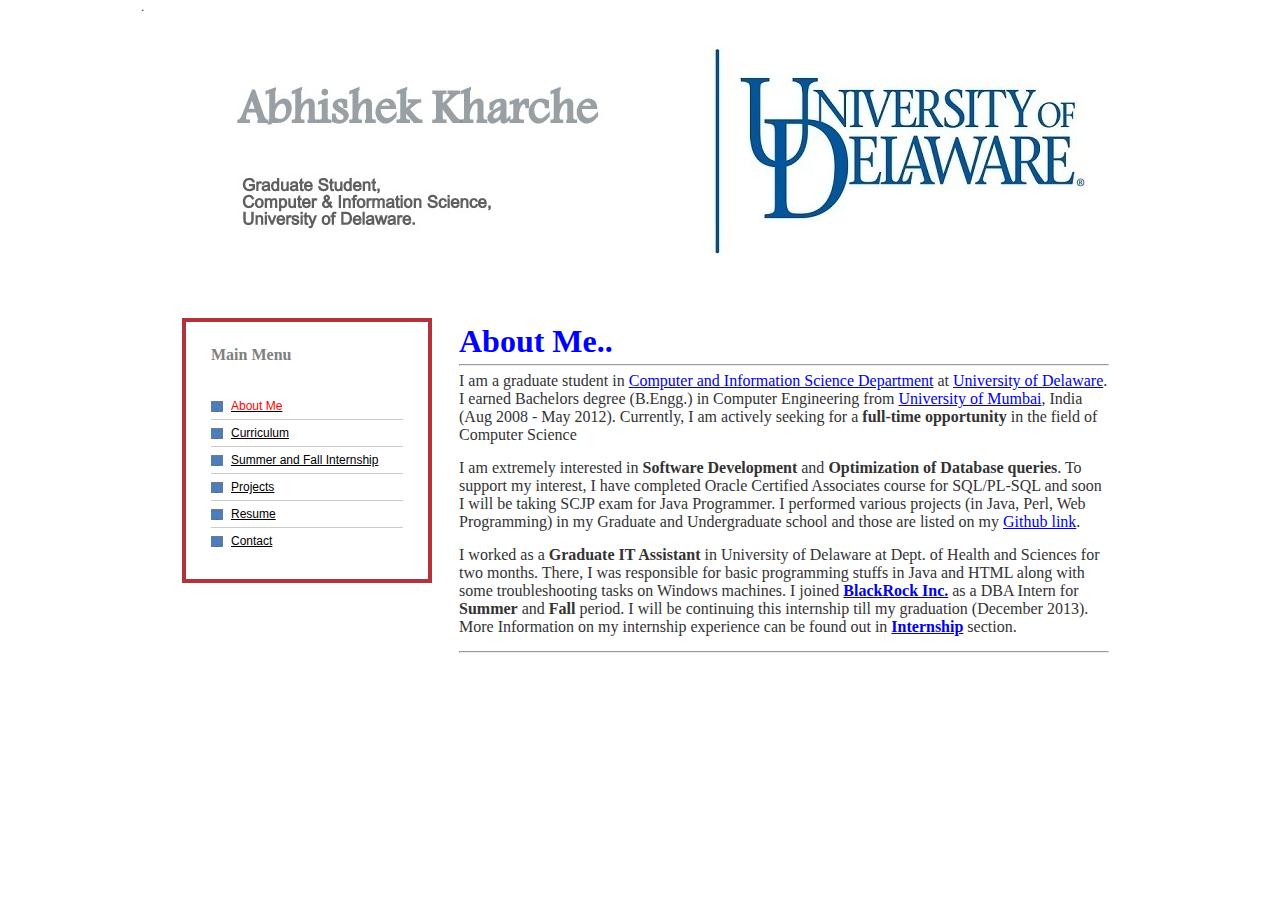
<file: index.html>
<!DOCTYPE html PUBLIC "-//W3C//DTD XHTML 1.0 Transitional//EN" "http://www.w3.org/TR/xhtml1/DTD/xhtml1-transitional.dtd">
<html xmlns="http://www.w3.org/1999/xhtml">
<head>
  <title>Abhishek Kharche</title>
  <meta name="description" content="I am Abhishek Kharche and this is my personal website hosted on University of Delaware eecis server.">
  <meta name="keywords" content="Abhishek, Kharche, UDel">
  <meta http-equiv="Content-Type"
 content="text/html; charset=iso-8859-1">
  <link href="css/style.css" rel="stylesheet" type="text/css">
</head>
<body>
<div class="main">
<div class="page">.
<div class="header"><img src="images/header.jpg" alt="" height="304"
 width="998"></div>
<div class="content">
<div class="leftpanel">
<h2><font size="3" face="Verdana" color="grey">Main Menu</font></h2>
<ul>
  <li style="border-top: medium none;"><a href="index.html"><font color="red">About Me</font></a></li>
  <li><a href="Curriculum.html">Curriculum</a></li>
  <li><a href="Internship.html">Summer and Fall Internship</a></li>
  <li><a href="Projects.html">Projects</a></li>
  <li><a href="Resume.html">Resume</a></li>
  <li><a href="Contacts.html">Contact</a></li>
</ul>
</div>
<div class="rightpanel">
<h1 class="title"><font size="6" face="Cursive" color="blue">About Me..</font></h1>
<hr><p><font size="3" face="Roman">I am a graduate student in <a href="http://www.cis.udel.edu/">Computer and Information Science Department</a> 
at <a href="http://www.udel.edu/">University of Delaware</a>.
I earned Bachelors degree (B.Engg.) in Computer Engineering 
from <a href="http://www.mu.ac.in/">University of Mumbai</a>, India (Aug 2008 - May 2012).
Currently, I am actively seeking for a <b>full-time opportunity</b> in the field of Computer Science</font></p>
<p><font size="3" face="Roman">I am extremely interested in <b>Software Development</b> and <b>Optimization of Database queries</b>. 
To support my interest, I have completed Oracle Certified Associates course for SQL/PL-SQL and soon I will be taking SCJP exam for Java Programmer. 
I performed various projects (in Java, Perl, Web Programming) in my Graduate and Undergraduate school and those are listed on  
my <a href="https://github.com/abhishek-kharche">Github link</a>.</font></p>
<p><font size="3" face="Roman">I worked as a <b>Graduate IT Assistant</b> in University of Delaware at Dept. of Health and Sciences for two months.
There, I was responsible for basic programming stuffs in Java and HTML along with some troubleshooting tasks on Windows machines.
I joined <a href="http://www.blackrock.com/"><b>BlackRock Inc.</b></a> as a DBA Intern for <b>Summer</b> and <b>Fall</b> period. 
I will be continuing this internship till my graduation (December 2013). 
More Information on my internship experience can be found out in <a href="Internship.html"><b>Internship</b></a> section.</font></p><hr>
</div>
</div>
</div>
</div>
</body>
</html>
</file>
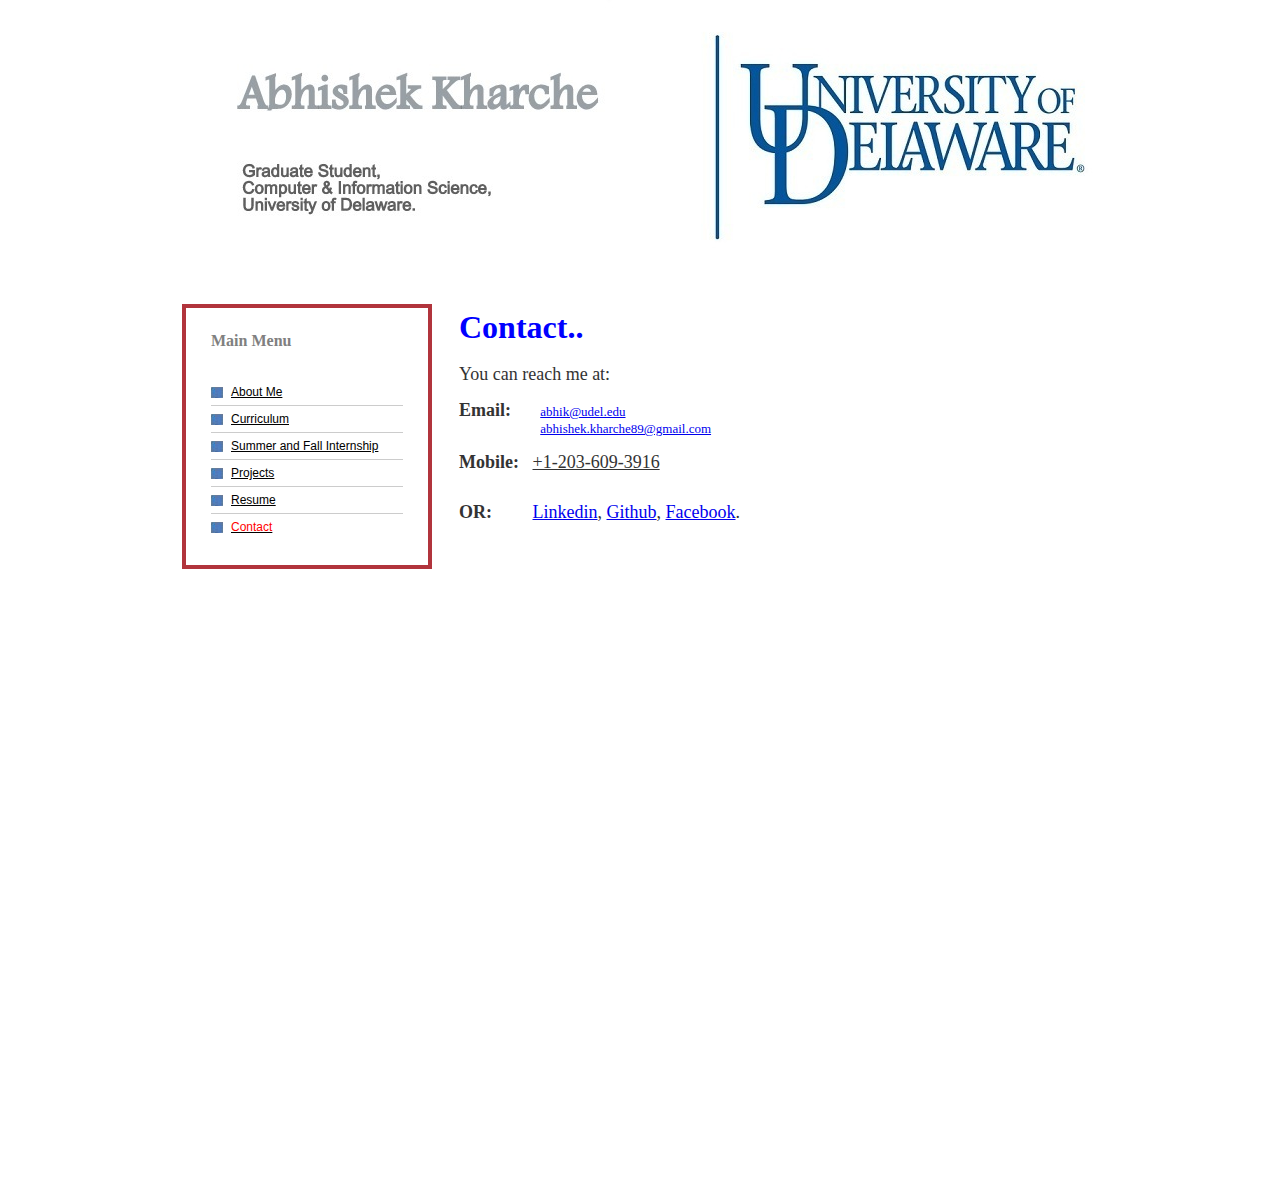
<file: Contacts.html>
<!DOCTYPE html PUBLIC "-//W3C//DTD XHTML 1.0 Transitional//EN" "http://www.w3.org/TR/xhtml1/DTD/xhtml1-transitional.dtd">
<html xmlns="http://www.w3.org/1999/xhtml">
<head>
  <title>Contacts - Abhishek Kharche</title>
  <meta name="description" content="Abhishek Kharche contact methods.">
  <meta name="keywords" content="Abhishek, Kharche, email, contact">
  <meta http-equiv="Content-Type"
 content="text/html; charset=iso-8859-1">
  <link href="css/style.css" rel="stylesheet" type="text/css">
</head>
<body>
<div class="main">
<div class="page">
<div class="header"><img src="images/header.jpg" alt="" height="304"
 width="998"></div>
<div class="content">
<div class="leftpanel">
<h2><font size="3" face="Verdana" color="grey">Main Menu</font></h2>
<ul>
  <li style="border-top: medium none;"><a href="index.html">About Me</a></li>
  <li><a href="Curriculum.html">Curriculum</a></li>
  <li><a href="Internship.html">Summer and Fall Internship</a></li>
  <li><a href="Projects.html">Projects</a></li>
  <li><a href="Resume.html">Resume</a></li>
  <li><a href="Contacts.html"><font color="red">Contact</font></a></li>
</ul>
</div>
<div class="rightpanel">
<h1 class="title"><font size="6" face="Cursive" color="blue">Contact..</font></h1><br>
<p><font size="4" face="Roman">You can reach me at:</font></p>
<p><font size="4" face="Roman">
<b>Email:</b><font size="2" face="Roman">&nbsp;&nbsp;&nbsp;&nbsp;&nbsp;&nbsp;&nbsp;&nbsp;&nbsp;<a href="mailto:abhik@udel.edu">abhik@udel.edu</a><br>
&nbsp;&nbsp;&nbsp;&nbsp;&nbsp;&nbsp;&nbsp;&nbsp;&nbsp;&nbsp;&nbsp;&nbsp;&nbsp;&nbsp;&nbsp;&nbsp;&nbsp;&nbsp;&nbsp;&nbsp;&nbsp;&nbsp;&nbsp;&nbsp;&nbsp;<a href="mailto:abhishek.kharche89@gmail.com">abhishek.kharche89@gmail.com</a></font></font></p>
<p><font size="4" face="Roman"><b>Mobile:</b>&nbsp;&nbsp;&nbsp;<u>+1-203-609-3916</u></font></p><br>
<p><font size="4" face="Roman"><b>OR:</b>&nbsp;&nbsp;&nbsp;&nbsp;&nbsp;&nbsp;&nbsp;&nbsp;
<a href="http://www.linkedin.com/in/abhishekpkharche/"><font size="4" face="Roman">Linkedin</font></a>, 
<a href="https://github.com/abhishek-kharche"><font size="4" face="Roman">Github</font></a>, 
<a href="https://www.facebook.com/abhishek.kharche"><font size="4" face="Roman">Facebook</font></a>.
</font></p><br>
<iframe src="https://www.google.com/calendar/embed?title=Schedule&amp;mode=WEEK&amp;height=600&amp;wkst=1&amp;bgcolor=%23FFFFFF&amp;src=abhishek.kharche89%40gmail.com&amp;color=%23182C57&amp;src=abhik%40udel.edu&amp;color=%232F6309&amp;ctz=America%2FNew_York" style=" border-width:0 " width="800" height="600" frameborder="0" scrolling="no"></iframe>
</div>
</div>
</div>
</div>
</body>
</html>
</file>
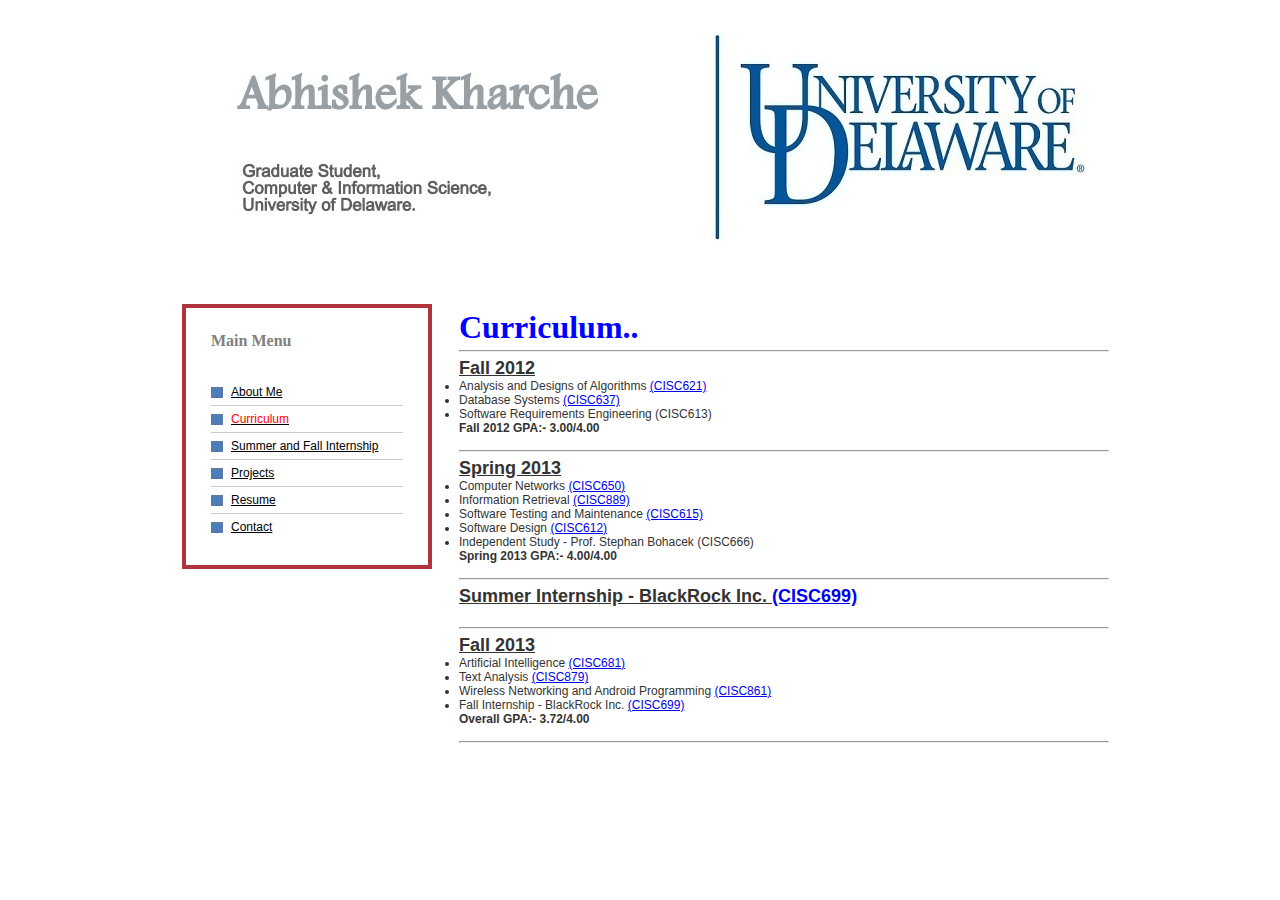
<file: Curriculum.html>
<!DOCTYPE html PUBLIC "-//W3C//DTD XHTML 1.0 Transitional//EN" "http://www.w3.org/TR/xhtml1/DTD/xhtml1-transitional.dtd">
<html xmlns="http://www.w3.org/1999/xhtml">
<head>
  <title>Curriculum - Abhishek Kharche</title>
  <meta name="description" content="Here, you can see what courses I have taken in my Master's degree.">
  <meta name="keywords" content="Abhishek, Kharche, courses">
  <meta http-equiv="Content-Type"
 content="text/html; charset=iso-8859-1">
  <link href="css/style.css" rel="stylesheet" type="text/css">
</head>
<body>
<div class="main">
<div class="page">
<div class="header"><img src="images/header.jpg" alt="" height="304"
 width="998"></div>
<div class="content">
<div class="leftpanel">
<h2><font size="3" face="Verdana" color="grey">Main Menu</font></h2>
<ul>
  <li style="border-top: medium none;"><a href="index.html">About Me</a></li>
  <li><a href="Curriculum.html"><font color="red">Curriculum</font></a></li>
  <li><a href="Internship.html">Summer and Fall Internship</a></li>
  <li><a href="Projects.html">Projects</a></li>
  <li><a href="Resume.html">Resume</a></li>
  <li><a href="Contacts.html">Contact</a></li>
</ul>
</div>
<div class="rightpanel">
<h1 class="title"><font size="6" face="Cursive" color="blue">Curriculum..</font></h1>
<hr><h2><u><b>Fall 2012</b></u></h2>
<ul>
<li>Analysis and Designs of Algorithms <a href="http://www.eecis.udel.edu/~elloyd/cis621.html">(CISC621)</a></li>
<li>Database Systems <a href="http://www.eecis.udel.edu/~shatkay/Course/CISC637F2013/CISC637F2013.html">(CISC637)</a></li>
<li>Software Requirements Engineering (CISC613)</li>
</ul>
<p><b>Fall 2012 GPA:- 3.00/4.00</b></p>
<hr><h2><u><b>Spring 2013</b></u></h2>
<ul>
<li>Computer Networks <a href="http://www.eecis.udel.edu/~bohacek/ELEG651_Spring2013/ELEG651CISC650HomePage.html">(CISC650)</a></li>
<li>Information Retrieval <a href="http://ir.cis.udel.edu/~carteret/">(CISC889)</a></li>
<li>Software Testing and Maintenance <a href="http://www.eecis.udel.edu/~pollock/879.testing/s12/index.html">(CISC615)</a></li>
<li>Software Design <a href="https://sites.google.com/a/udel.edu/winbladh/courses/cpeg-612---software-design">(CISC612)</a></li>
<li>Independent Study - Prof. Stephan Bohacek (CISC666)</li>
</ul>
<p><b>Spring 2013 GPA:- 4.00/4.00</b></p>
<hr><h2><u><b>Summer Internship - BlackRock Inc. <a href="http://www.blackrock.com/">(CISC699)</a></b></u></h2><br>
<hr><h2><u><b>Fall 2013</b></u></h2>
<ul>
<li>Artificial Intelligence <a href="http://www.eecis.udel.edu/~mccoy/courses/cisc4-681.12s/">(CISC681)</a></li>
<li>Text Analysis <a href="http://www.eecis.udel.edu/~pollock/879tainsef13/index.html">(CISC879)</a></li>
<li>Wireless Networking and Android Programming <a href="http://www.eecis.udel.edu/~cshen/861/">(CISC861)</a></li>
<li>Fall Internship - BlackRock Inc. <a href="http://www.blackrock.com/">(CISC699)</a></li>
</ul>
<p><b>Overall GPA:- 3.72/4.00</b></p><hr>
</div>
</div>
</div>
</div>
</body>
</html>
</file>
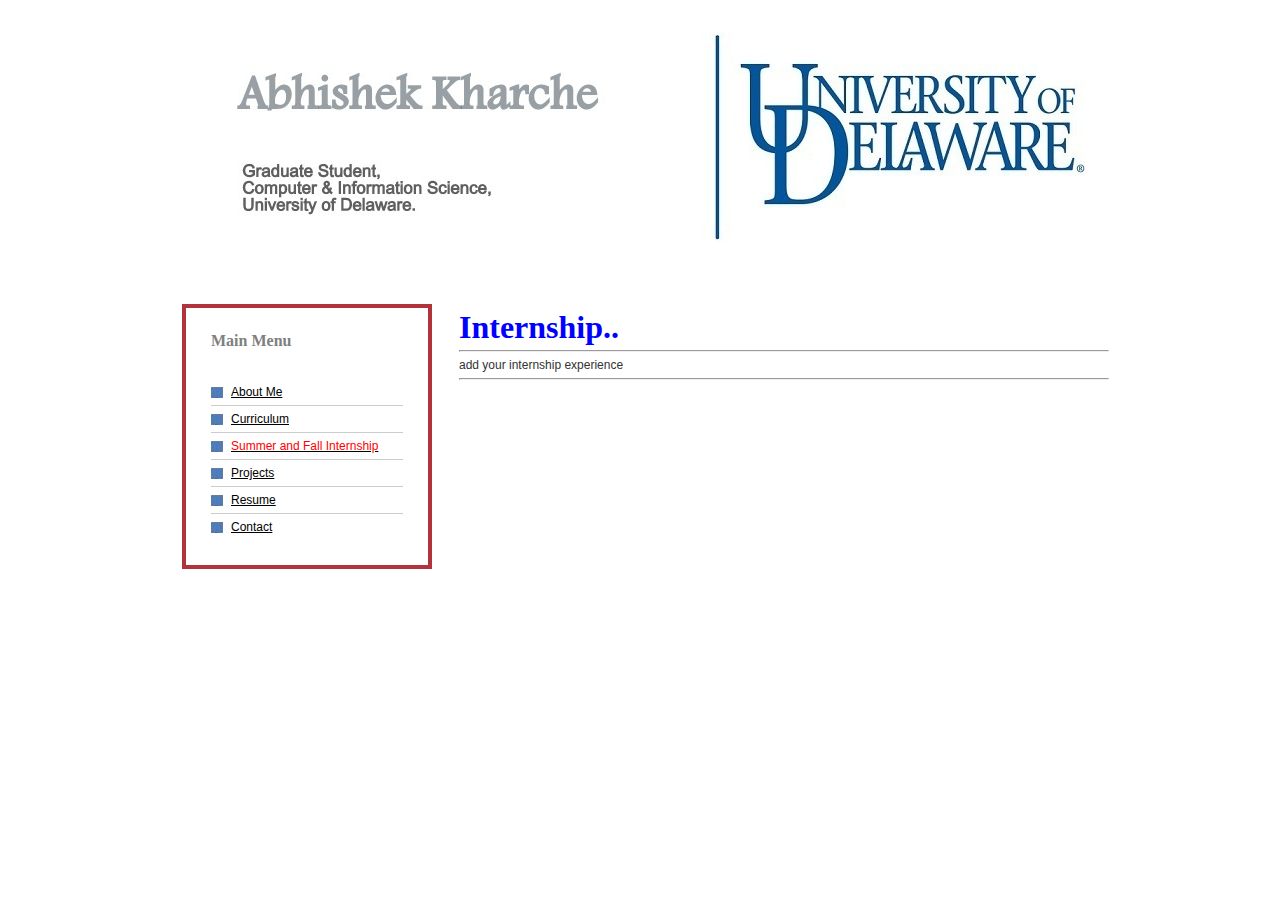
<file: Internship.html>
<!DOCTYPE html PUBLIC "-//W3C//DTD XHTML 1.0 Transitional//EN" "http://www.w3.org/TR/xhtml1/DTD/xhtml1-transitional.dtd">
<html xmlns="http://www.w3.org/1999/xhtml">
<head>
  <title>Internship- Abhishek Kharche</title>
  <meta name="description" content="This is my internship experience in BlackRock Inc.">
  <meta name="keywords" content="Abhishek, Kharche, Internship, BlackRock">
  <meta http-equiv="Content-Type"
 content="text/html; charset=iso-8859-1">
  <link href="css/style.css" rel="stylesheet" type="text/css">
</head>
<body>
<div class="main">
<div class="page">
<div class="header"><img src="images/header.jpg" alt="" height="304"
 width="998"></div>
<div class="content">
<div class="leftpanel">
<h2><font size="3" face="Verdana" color="grey">Main Menu</font></h2>
<ul>
  <li style="border-top: medium none;"><a href="index.html">About Me</a></li>
  <li><a href="Curriculum.html">Curriculum</a></li>
  <li><a href="Internship.html"><font color="red">Summer and Fall Internship</font></a></li>
  <li><a href="Projects.html">Projects</a></li>
  <li><a href="Resume.html">Resume</a></li>
  <li><a href="Contacts.html">Contact</a></li>
</ul>
</div>
<div class="rightpanel">
<h1 class="title"><font size="6" face="Cursive" color="blue">Internship..</font></h1>
<hr>add your internship experience<hr>
</div>
</div>
</div>
</div>
</body>
</html>
</file>
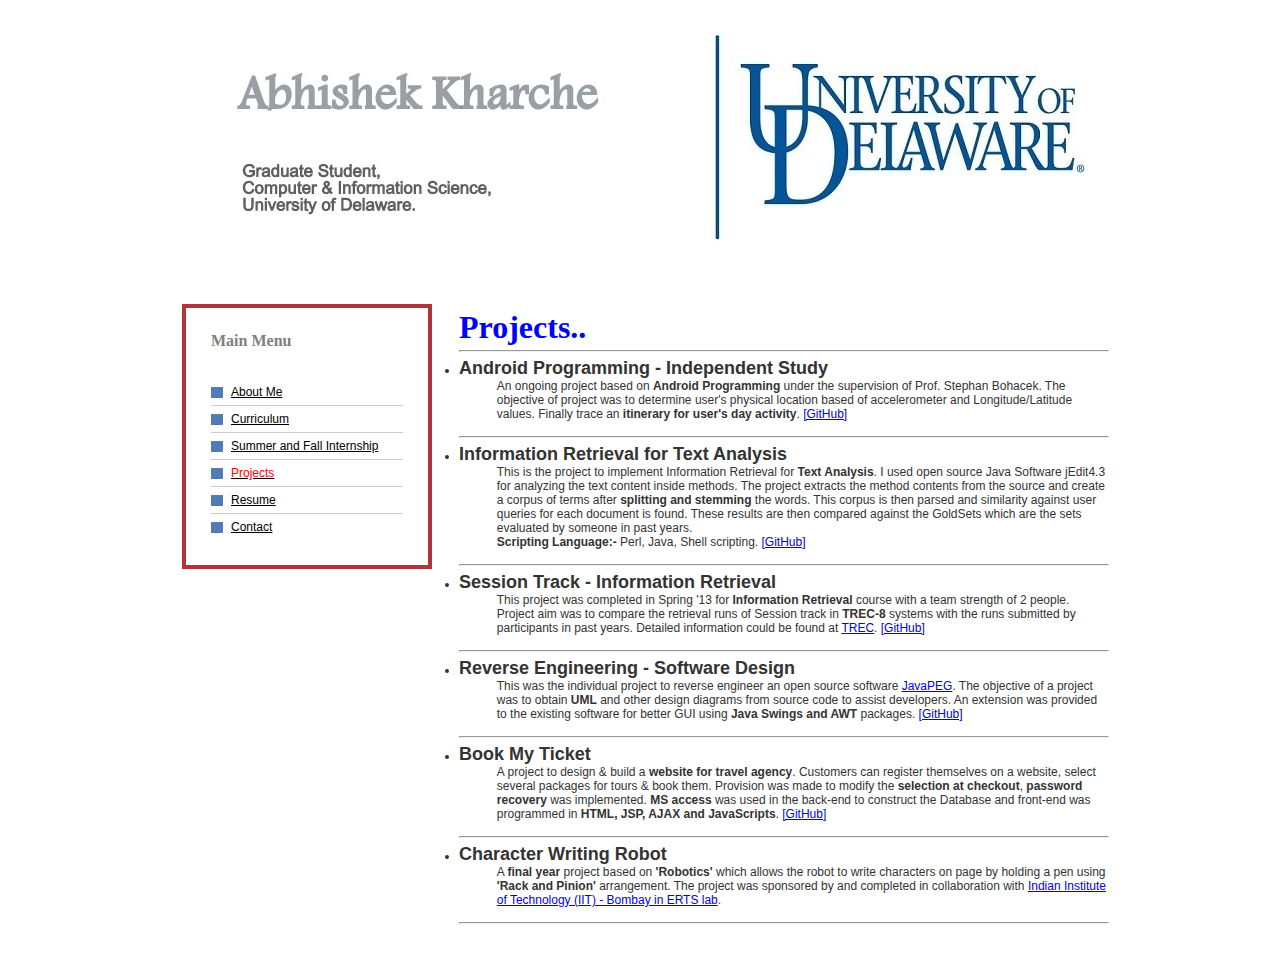
<file: Projects.html>
<!DOCTYPE html PUBLIC "-//W3C//DTD XHTML 1.0 Transitional//EN" "http://www.w3.org/TR/xhtml1/DTD/xhtml1-transitional.dtd">
<html xmlns="http://www.w3.org/1999/xhtml">
<head>
  <title>Projects - Abhishek Kharche</title>
  <meta name="description" content="You can view my projects here, project code could be found on my GitHub Link.">
  <meta name="keywords" content="Abhishek, Kharche, Projects, Github">
  <meta http-equiv="Content-Type"
 content="text/html; charset=iso-8859-1">
  <link href="css/style.css" rel="stylesheet" type="text/css">
</head>
<body>
<style>
p.ex1 {margin-left:1cm;}
</style>
<div class="main">
<div class="page">
<div class="header"><img src="images/header.jpg" alt="" height="304"
 width="998"></div>
<div class="content">
<div class="leftpanel">
<h2><font size="3" face="Verdana" color="grey">Main Menu</font></h2>
<ul>
  <li style="border-top: medium none;"><a href="index.html">About Me</a></li>
  <li><a href="Curriculum.html">Curriculum</a></li>
  <li><a href="Internship.html">Summer and Fall Internship</a></li>
  <li><a href="Projects.html"><font color="red">Projects</font></a></li>
  <li><a href="Resume.html">Resume</a></li>
  <li><a href="Contacts.html">Contact</a></li>
</ul>
</div>
<div class="rightpanel">
<h1 class="title"><font size="6" face="Cursive" color="blue">Projects..</font></h1>
<ul>
<hr><li><h2>Android Programming - Independent Study</h2></li>
<p class="ex1">An ongoing project based on <b>Android Programming</b> under the supervision of Prof. Stephan Bohacek. The objective of project was to determine user's physical location based of accelerometer and Longitude/Latitude values. Finally trace an <b>itinerary for user's day activity</b>. <a href="https://github.com/abhishek-kharche/LocationRetrieval-Android">[GitHub]</a></p>
<hr><li><h2>Information Retrieval for Text Analysis</h2></li>
<p class="ex1">This is the project to implement Information Retrieval for <b>Text Analysis</b>. I used open source Java Software jEdit4.3 for analyzing the text content inside methods. The project extracts the method contents from the source and create a corpus of terms after <b>splitting and stemming</b> the words. This corpus is then parsed and similarity against user queries for each document is found. These results are then compared against the GoldSets which are the sets evaluated by someone in past years.<br><b>Scripting Language:-</b> Perl, Java, Shell scripting. <a href="https://github.com/abhishek-kharche/Information_Retrieval_For_Text_Analysis">[GitHub]</a></p>
<hr><li><h2>Session Track - Information Retrieval</h2></li>
<p class="ex1">This project was completed in Spring '13 for <b>Information Retrieval</b> course with a team strength of 2 people. Project aim was to compare the retrieval runs of Session track in <b>TREC-8</b> systems with the runs submitted by participants in past years. Detailed information could be found at <a href="trec.nist.gov">TREC</a>. <a href="https://github.com/abhishek-kharche/Session_Track_Information_Retrieval">[GitHub]</a></p>
<hr><li><h2>Reverse Engineering - Software Design</h2></li>
<p class="ex1">This was the individual project to reverse engineer an open source software <a href="http://javapeg.sourceforge.net/PAGES/home/home.php">JavaPEG</a>. The objective of a project was to obtain <b>UML</b> and other design diagrams from source code to assist developers. An extension was provided to the existing software for better GUI using <b>Java Swings and AWT</b> packages. <a href="https://github.com/abhishek-kharche/Reverse_Engineering_-Java-">[GitHub]</a></p>
<hr><li><h2>Book My Ticket</h2></li>
<p class="ex1">A project to design & build a <b>website for travel agency</b>. Customers can register themselves on a website, select several packages for tours & book them. Provision was made to modify the <b>selection at checkout</b>, <b>password recovery</b> was implemented. <b>MS access</b> was used in the back-end to construct the Database and front-end was programmed in <b>HTML, JSP, AJAX and JavaScripts</b>. <a href="https://github.com/abhishek-kharche/Book_My_Ticket">[GitHub]</a></p>
<hr><li><h2>Character Writing Robot</h2></li>
<p class="ex1">A <b>final year</b> project based on <b>'Robotics'</b> which allows the robot to write characters on page by holding a pen using <b>'Rack and Pinion'</b> arrangement. The project was sponsored by and completed in collaboration with <a href="http://www.cse.iitb.ac.in/~erts/ertswiki/doku.php">Indian Institute of Technology (IIT) - Bombay in ERTS lab</a>.</p>
</ul><hr>
</div>
</div>
</div>
</div>
</body>
</html>
</file>
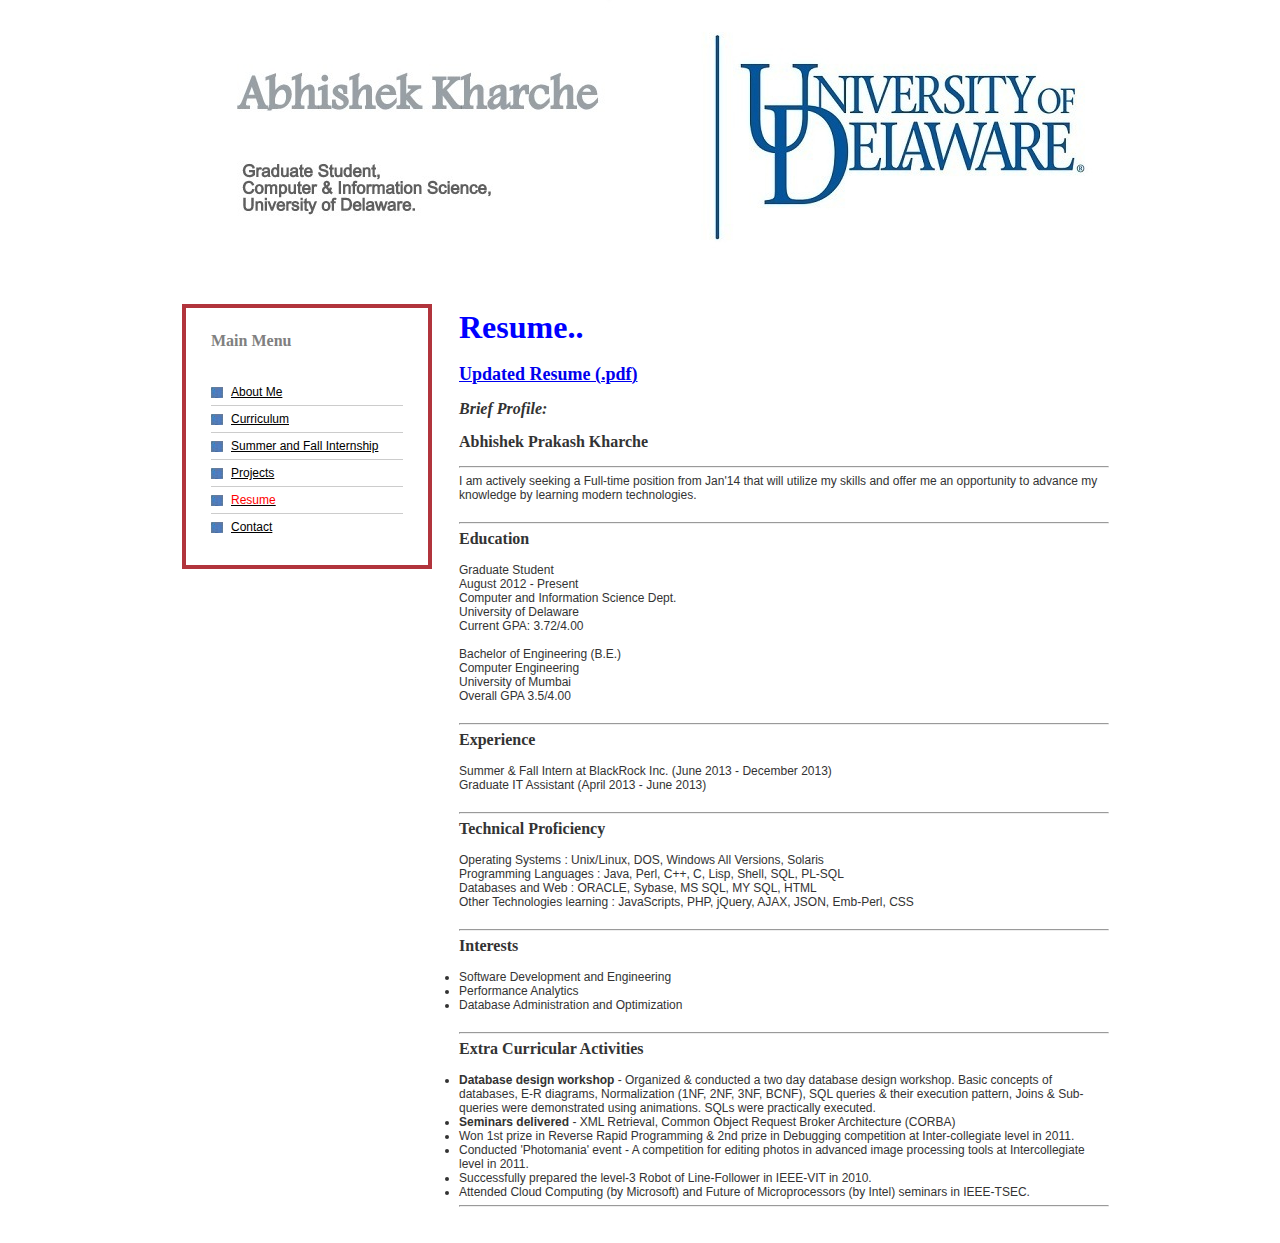
<file: Resume.html>
<!DOCTYPE html PUBLIC "-//W3C//DTD XHTML 1.0 Transitional//EN" "http://www.w3.org/TR/xhtml1/DTD/xhtml1-transitional.dtd">
<html xmlns="http://www.w3.org/1999/xhtml">
<head>
  <title>Resume - Abhishek Kharche</title>
  <meta name="description" content="My updated resume belongs to this page.">
  <meta name="keywords" content="Abhishek, Kharche, Resume">
  <meta http-equiv="Content-Type"
 content="text/html; charset=iso-8859-1">
  <link href="css/style.css" rel="stylesheet" type="text/css">
</head>
<body>
<div class="main">
<div class="page">
<div class="header"><img src="images/header.jpg" alt="" height="304"
 width="998"></div>
<div class="content">
<div class="leftpanel">
<h2><font size="3" face="Verdana" color="grey">Main Menu</font></h2>
<ul>
  <li style="border-top: medium none;"><a href="index.html">About Me</a></li>
  <li><a href="Curriculum.html">Curriculum</a></li>
  <li><a href="Internship.html">Summer and Fall Internship</a></li>
  <li><a href="Projects.html">Projects</a></li>
  <li><a href="Resume.html"><font color="red">Resume</font></a></li>
  <li><a href="Contacts.html">Contact</a></li>
</ul>
</div>
<div class="rightpanel">
<h1 class="title"><font size="6" face="Cursive" color="blue">Resume..</font></h1>
<br>
<p><a href="abhishek_kharche_resume.pdf"><font size="4" face="Roman"><b>Updated Resume (.pdf)</b></font></a></p>
<p><font size="3.5" face="Roman"><b><i>Brief Profile:</i></b></font></p>
<p><font size="3" face="Roman"><b>Abhishek Prakash Kharche</b></font></p>
<hr>I am actively seeking a Full-time position from Jan'14 that will utilize my skills and offer me an opportunity to advance my knowledge by learning modern technologies.<br><br>
<hr><p><font size="3" face="Roman"><b>Education</b></font></p>
Graduate Student<br>August 2012 - Present<br>Computer and Information Science Dept.<br>University of Delaware<br>Current GPA: 3.72/4.00<br><br>
Bachelor of Engineering (B.E.)<br>Computer Engineering<br>University of Mumbai<br>Overall GPA 3.5/4.00<br><br>
<hr><p><font size="3" face="Roman"><b>Experience</b></font></p>
Summer & Fall Intern at BlackRock Inc. (June 2013 - December 2013)<br>
Graduate IT Assistant (April 2013 - June 2013)<br><br>
<hr><p><font size="3" face="Roman"><b>Technical Proficiency</b></font></p>
Operating Systems : Unix/Linux, DOS, Windows All Versions, Solaris<br>
Programming Languages : Java, Perl, C++, C, Lisp, Shell, SQL, PL-SQL<br>
Databases and Web : ORACLE, Sybase, MS SQL, MY SQL, HTML<br>
Other Technologies learning : JavaScripts, PHP, jQuery, AJAX, JSON, Emb-Perl, CSS<br><br>
<hr><p><font size="3" face="Roman"><b>Interests</b></font></p>
<ul>
<li>Software Development and Engineering</li>
<li>Performance Analytics</li>
<li>Database Administration and Optimization</li>
</ul><br>
<hr><p><font size="3" face="Roman"><b>Extra Curricular Activities</b></font></p>
<ul>
<li><b>Database design workshop</b> - Organized & conducted a two day database design workshop. Basic concepts of
databases, E-R diagrams, Normalization (1NF, 2NF, 3NF, BCNF), SQL queries & their
execution pattern, Joins & Sub-queries were demonstrated using animations. SQLs were
practically executed.</li>
<li><b>Seminars delivered</b> - XML Retrieval, Common Object Request Broker Architecture (CORBA)</li>
<li>Won 1st prize in Reverse Rapid Programming & 2nd prize in Debugging competition at Inter-collegiate level in 2011.</li>
<li>Conducted 'Photomania' event - A competition for editing photos in advanced image processing tools at Intercollegiate
level in 2011.</li>
<li>Successfully prepared the level-3 Robot of Line-Follower in IEEE-VIT in 2010.</li>
<li>Attended Cloud Computing (by Microsoft) and Future of Microprocessors (by Intel) seminars in IEEE-TSEC.</li>
</ul><hr>
</div>
</div>
</div>
</div>
</body>
</html>
</file>
<file: css/style.css>
body {
	font-family: Arial, Helvetica, sans-serif;
	font-size: 12px;
	color: #333333;
	margin: 0px;
}
h1, h2, h3, h4, h5, h6, p, ul, ol, li, form, input, textarea {
	padding: 0px;
	margin: 0px;
}
.main {
	width: 998px;
	margin: 0px auto;
}
.page, .header {
	width: 998px;
	float: left;
}
.content {
	width: 927px;
	float: left;
	padding: 0px 30px 30px 41px;
}
.leftpanel {
	width: 192px;
	float: left;
	padding: 25px;
	border: 4px solid #b1343c;
}
.leftpanel h2 {
	font-size: 16px;
	line-height: 100%;
	color: #000000;
	margin-bottom: 30px;
}
.leftpanel ul {
	list-style-type: none;
}
.leftpanel ul li {
	border-top-width: 1px;
	border-top-style: solid;
	border-top-color: #CCCCCC;
}
.leftpanel ul li a {
	font-size: 12px;
	text-decoration: underline;
	color: #000000;
	background-image: url(../images/bullet.jpg);
	background-repeat: no-repeat;
	background-position: left center;
	text-align: left;
	display: block;
	padding-top: 6px;
	padding-bottom: 6px;
	padding-left: 20px;
}
.leftpanel ul li a:hover {
	text-decoration: none;
}
.rightpanel {
	width: 650px;
	float: right;
}
.title {
	font-size: 16px;
	line-height: 100%;
	color: #000000;
	margin-top: 15px;
	margin-bottom: 15px;
}

.rightpanel p {
	margin-bottom: 15px;
}
</file>
